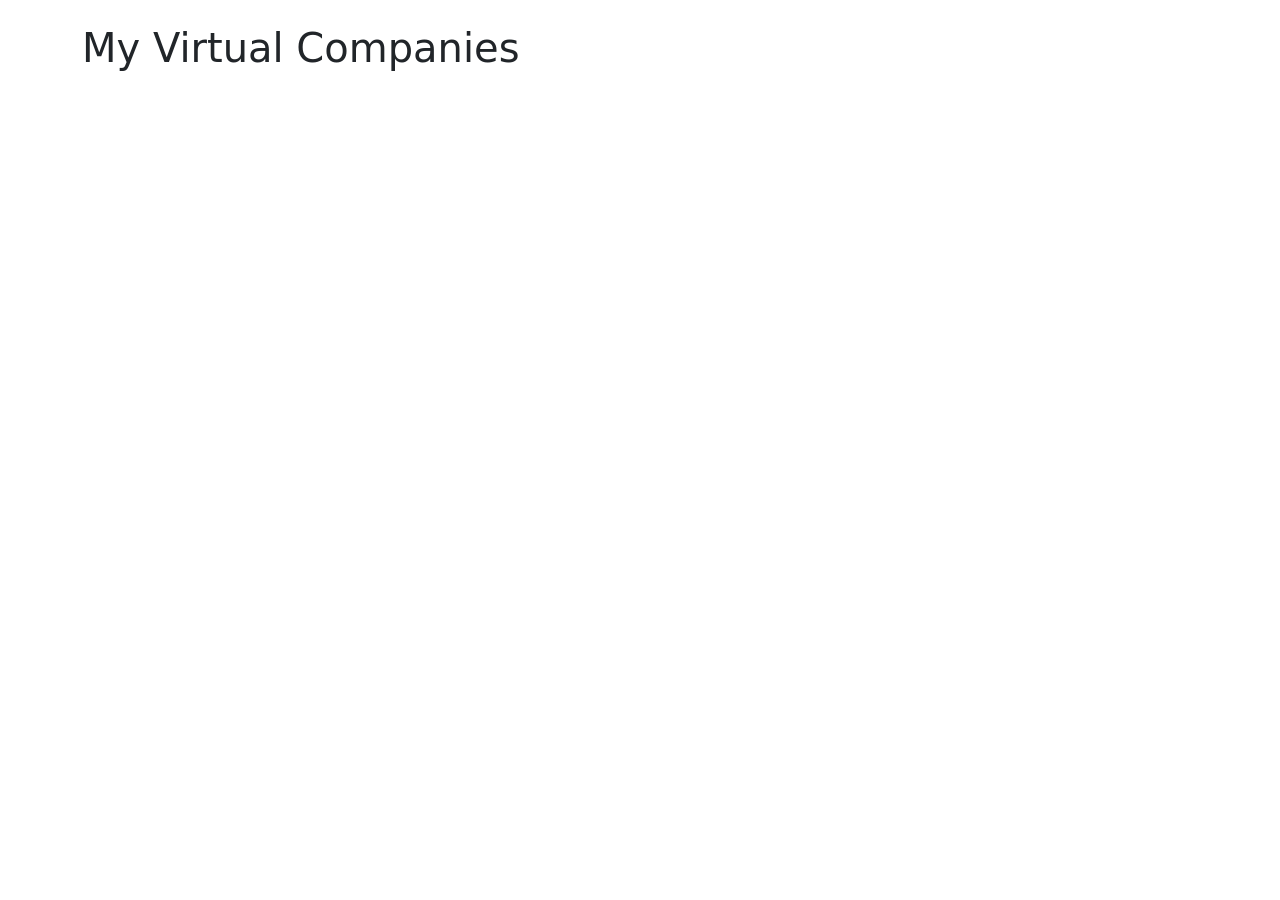
<file: pages/addCompany.html>
<!DOCTYPE html>
<html lang="en">
<head>
    <meta charset="UTF-8">
    <meta name="viewport" content="width=device-width, initial-scale=1.0">
    <title>Virtual Companies</title>
    <!-- Bootstrap CSS -->
    <link href="https://cdn.jsdelivr.net/npm/bootstrap@5.3.0-alpha1/dist/css/bootstrap.min.css" rel="stylesheet">
    <!-- Custom CSS -->
    <style>
        .company-list { margin-top: 20px; }
        .company-card { margin-bottom: 10px; cursor: pointer; }
        .action-btns { margin-top: 10px; }
        .product-list { margin-top: 10px; }
        .product-item { margin-bottom: 5px; }
        .no-products { color: grey; font-style: italic; }
    </style>
</head>
<body>
    <div class="container">
        <h1 class="my-4">My Virtual Companies</h1>
        <div class="row company-list">
            <!-- Company Cards will be dynamically inserted here -->
        </div>

        <!-- Modal for Co-founder and Product actions -->
        <div class="modal fade" id="companyModal" tabindex="-1" aria-labelledby="companyModalLabel" aria-hidden="true">
            <div class="modal-dialog">
                <div class="modal-content">
                    <div class="modal-header">
                        <h5 class="modal-title" id="companyModalLabel">Manage Company</h5>
                        <button type="button" class="btn-close" data-bs-dismiss="modal" aria-label="Close"></button>
                    </div>
                    <div class="modal-body">
                        <h6>Co-founder Actions</h6>
                        <div class="action-btns">
                            <button id="addCofounder" class="btn btn-primary w-100">Add Co-founder</button>
                            <button id="deleteCofounder" class="btn btn-danger w-100 mt-2">Delete Co-founder</button>
                        </div>
                        <hr>
                        <h6>Product Actions</h6>
                        <div class="product-list">
                            <!-- Product list will be dynamically inserted here -->
                        </div>
                        <div class="action-btns mt-3">
                            <button id="addProduct" class="btn btn-success w-100">Add Product</button>
                            <button id="deleteProduct" class="btn btn-danger w-100 mt-2">Delete Product</button>
                        </div>
                    </div>
                </div>
            </div>
        </div>
    </div>

    <!-- Bootstrap and custom scripts -->
    <script src="https://cdn.jsdelivr.net/npm/bootstrap@5.3.0-alpha1/dist/js/bootstrap.bundle.min.js"></script>
    <script>
        // Sample companies data
        const companies = [
            { id: 1, name: "Tech Innovators", cofounder: "John Doe", products: ["Product A", "Product B"] },
            { id: 2, name: "Design Studio", cofounder: "Jane Smith", products: ["Product X"] },
            { id: 3, name: "Creative Labs", cofounder: "Alice Johnson", products: ["Product M", "Product N", "Product O"] }
        ];

        // Function to render the companies list
        function renderCompanies() {
            const companyListDiv = document.querySelector('.company-list');
            companyListDiv.innerHTML = '';

            companies.forEach(company => {
                const companyCard = document.createElement('div');
                companyCard.classList.add('col-md-4');
                companyCard.classList.add('company-card');
                companyCard.innerHTML = `
                    <div class="card">
                        <div class="card-body">
                            <h5 class="card-title">${company.name}</h5>
                            <p class="card-text">Co-founder: ${company.cofounder}</p>
                            <button class="btn btn-info" onclick="showCompanyActions(${company.id})">Manage</button>
                        </div>
                    </div>
                `;
                companyListDiv.appendChild(companyCard);
            });
        }

        // Show modal to manage company (co-founder and products)
        function showCompanyActions(companyId) {
            const company = companies.find(c => c.id === companyId);

            // Set up modal actions for the selected company
            document.getElementById('addCofounder').onclick = () => addCofounder(companyId);
            document.getElementById('deleteCofounder').onclick = () => deleteCofounder(companyId);
            document.getElementById('addProduct').onclick = () => addProduct(companyId);
            document.getElementById('deleteProduct').onclick = () => deleteProduct(companyId);

            // Render products in the modal
            const productListDiv = document.querySelector('.product-list');
            productListDiv.innerHTML = '';

            if (company.products.length === 0) {
                productListDiv.innerHTML = '<p class="no-products">No products available</p>';
            } else {
                company.products.forEach((product, index) => {
                    const productItem = document.createElement('div');
                    productItem.classList.add('product-item');
                    productItem.textContent = product;
                    productListDiv.appendChild(productItem);
                });
            }

            // Show modal
            const myModal = new bootstrap.Modal(document.getElementById('companyModal'));
            myModal.show();
        }

        // Add a co-founder
        function addCofounder(companyId) {
            const newCofounder = prompt("Enter the name of the new co-founder:");
            if (newCofounder) {
                const company = companies.find(c => c.id === companyId);
                company.cofounder = newCofounder;
                renderCompanies();
                const myModal = bootstrap.Modal.getInstance(document.getElementById('companyModal'));
                myModal.hide();
            }
        }

        // Delete the co-founder
        function deleteCofounder(companyId) {
            const company = companies.find(c => c.id === companyId);
            if (confirm(Are you sure you want to delete the co-founder for ${company.name}?)) {
                company.cofounder = "None";
                renderCompanies();
                const myModal = bootstrap.Modal.getInstance(document.getElementById('companyModal'));
                myModal.hide();
            }
        }

        // Add a product
        function addProduct(companyId) {
            const newProduct = prompt("Enter the name of the new product:");
            if (newProduct) {
                const company = companies.find(c => c.id === companyId);
                company.products.push(newProduct);
                renderCompanies();
                const myModal = bootstrap.Modal.getInstance(document.getElementById('companyModal'));
                myModal.hide();
            }
        }

        // Delete a product
        function deleteProduct(companyId) {
            const company = companies.find(c => c.id === companyId);
            const productToDelete = prompt("Enter the product name to delete:");
            const productIndex = company.products.indexOf(productToDelete);
            if (productIndex !== -1 && confirm(Are you sure you want to delete the product ${productToDelete}?)) {
                company.products.splice(productIndex, 1);
                renderCompanies();
                const myModal = bootstrap.Modal.getInstance(document.getElementById('companyModal'));
                myModal.hide();
            } else {
                alert("Product not found!");
            }
        }

        // Initial render
        renderCompanies();
    </script>
</body>
</html>
</file>
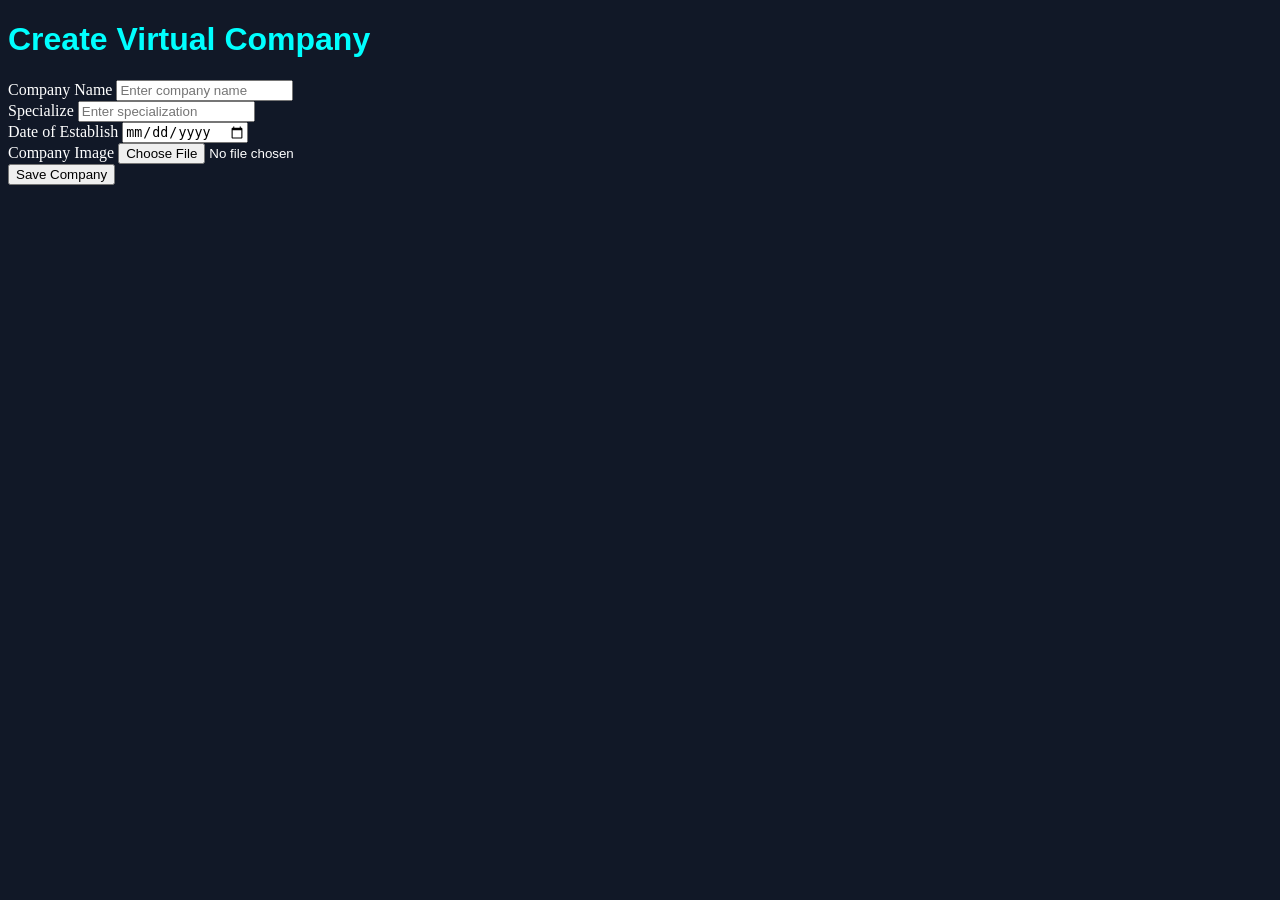
<file: pages/create.html>
<!DOCTYPE html>
<html lang="en">
  <head>
    <meta charset="UTF-8" />
    <meta name="viewport" content="width=device-width, initial-scale=1.0" />
    <title>Create Virtual Company</title>
    <style>
      body {
        background-color: #111827;
        color: white;
      }
      h1 {
        font-family: "Arial", sans-serif;
        font-weight: bold;
        color: cyan;
      }
    </style>
  </head>
  <body>
    <div class="container mt-5">
      <h1 class="text-center">Create Virtual Company</h1>
      <form id="companyForm" class="mt-4">
        <div class="mb-3">
          <label for="companyName" class="form-label">Company Name</label>
          <input
            type="text"
            class="form-control"
            id="companyName"
            placeholder="Enter company name"
            required
          />
        </div>
        <div class="mb-3">
          <label for="specialize" class="form-label">Specialize</label>
          <input
            type="text"
            class="form-control"
            id="specialize"
            placeholder="Enter specialization"
            required
          />
        </div>
        <div class="mb-3">
          <label for="dateOfEstablish" class="form-label"
            >Date of Establish</label
          >
          <input
            type="date"
            class="form-control"
            id="dateOfEstablish"
            required
          />
        </div>
        <div class="mb-3">
          <label for="companyImage" class="form-label">Company Image</label>
          <input
            type="file"
            class="form-control"
            id="companyImage"
            accept="image/*"
            required
          />
        </div>
        <button type="submit" class="btn btn-primary w-100">
          Save Company
        </button>
      </form>
    </div>

    <script>
      document
        .getElementById("companyForm")
        .addEventListener("submit", function (e) {
          e.preventDefault();

          const companyName = document.getElementById("companyName").value;
          const specialize = document.getElementById("specialize").value;
          const dateOfEstablish =
            document.getElementById("dateOfEstablish").value;
          const companyImage = document.getElementById("companyImage").files[0];

          if (!companyImage) {
            alert("Please upload an image for the company.");
            return;
          }

          const formData = new FormData();
          formData.append("companyName", companyName);
          formData.append("specialize", specialize);
          formData.append("dateOfEstablish", dateOfEstablish);
          formData.append("companyImage", companyImage);

          fetch("https://example.com/api/virtual-companies", {
            method: "POST",
            body: formData,
          })
            .then((response) => {
              if (response.ok) {
                alert("Company saved successfully!");
                document.getElementById("companyForm").reset();
              } else {
                alert("Failed to save the company.");
              }
            })
            .catch((error) => {
              console.error("Error:", error);
              alert("An error occurred while saving the company.");
            });
        });
    </script>
  </body>
</html>
</file>
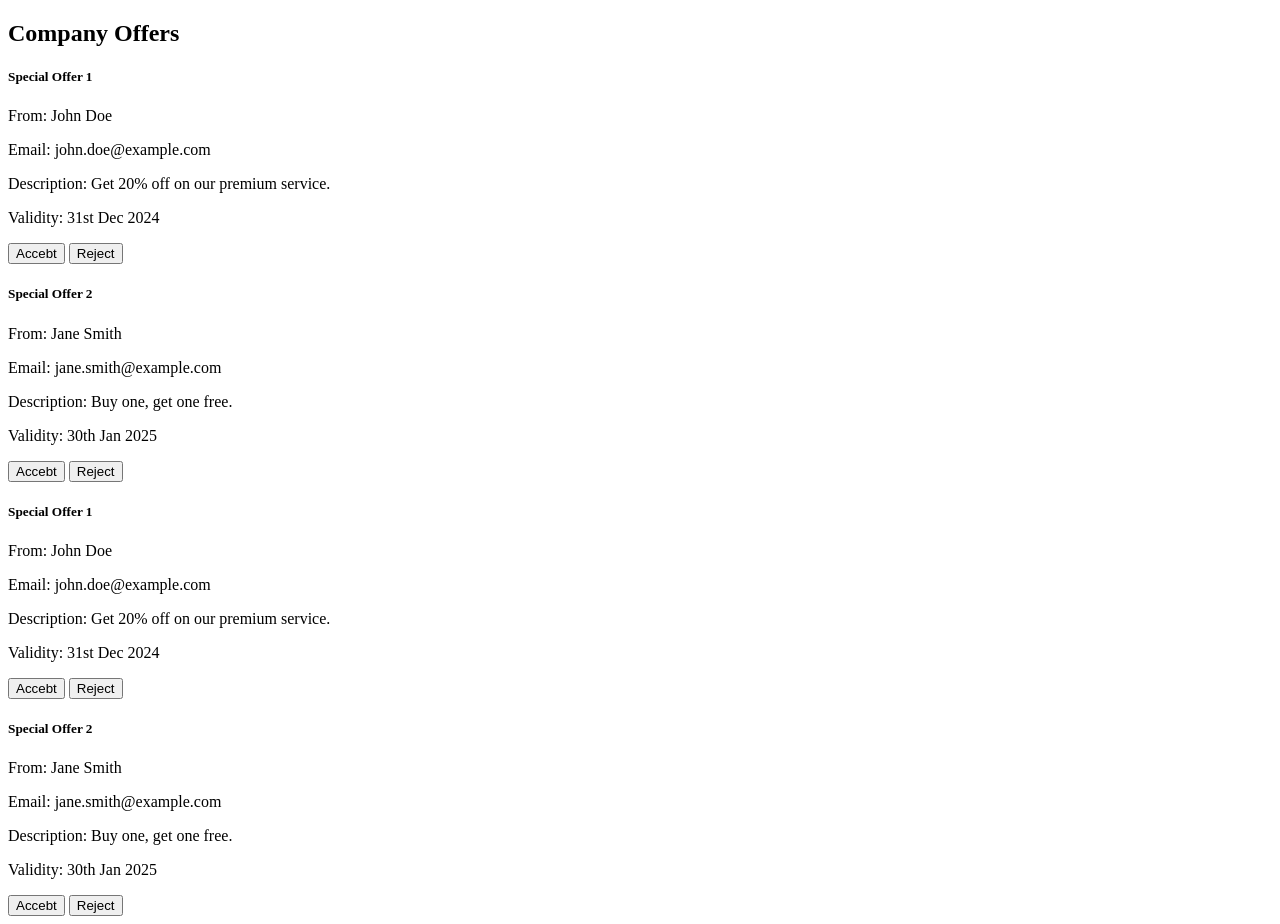
<file: pages/offers.html>
<!DOCTYPE html>
<html lang="en">
  <head>
    <meta charset="UTF-8" />
    <meta name="viewport" content="width=device-width, initial-scale=1.0" />
    <title>Offers</title>
  </head>
  <body>
    <div class="container my-5">
      <h2 class="mb-4">Company Offers</h2>
      <div class="row offers">
        <div class="col-md-6 mb-4">
          <div class="card">
            <div class="card-body">
              <h5 class="card-title">Special Offer 1</h5>
              <p>From: John Doe</p>
              <p>Email: john.doe@example.com</p>
              <p>Description: Get 20% off on our premium service.</p>
              <p>Validity: 31st Dec 2024</p>
              <div class="offer-buttons">
                <button class="btn success w-25">Accebt</button>
                <button class="btn error w-25">Reject</button>
              </div>
            </div>
          </div>
        </div>
        <div class="col-md-6 mb-4">
          <div class="card">
            <div class="card-body">
              <h5 class="card-title">Special Offer 2</h5>
              <p>From: Jane Smith</p>
              <p>Email: jane.smith@example.com</p>
              <p>Description: Buy one, get one free.</p>
              <p>Validity: 30th Jan 2025</p>
              <div class="offer-buttons">
                <button class="btn success w-25">Accebt</button>
                <button class="btn error w-25">Reject</button>
              </div>
            </div>
          </div>
        </div>
      </div>
      <div class="row offers">
        <div class="col-md-6 mb-4">
          <div class="card">
            <div class="card-body">
              <h5 class="card-title">Special Offer 1</h5>
              <p>From: John Doe</p>
              <p>Email: john.doe@example.com</p>
              <p>Description: Get 20% off on our premium service.</p>
              <p>Validity: 31st Dec 2024</p>
              <div class="offer-buttons">
                <button class="btn success w-25">Accebt</button>
                <button class="btn error w-25">Reject</button>
              </div>
            </div>
          </div>
        </div>
        <div class="col-md-6 mb-4">
          <div class="card">
            <div class="card-body">
              <h5 class="card-title">Special Offer 2</h5>
              <p>From: Jane Smith</p>
              <p>Email: jane.smith@example.com</p>
              <p>Description: Buy one, get one free.</p>
              <p>Validity: 30th Jan 2025</p>
              <div class="offer-buttons">
                <button class="btn success w-25">Accebt</button>
                <button class="btn error w-25">Reject</button>
              </div>
            </div>
          </div>
        </div>
      </div>
    </div>
  </body>
</html>
</file>
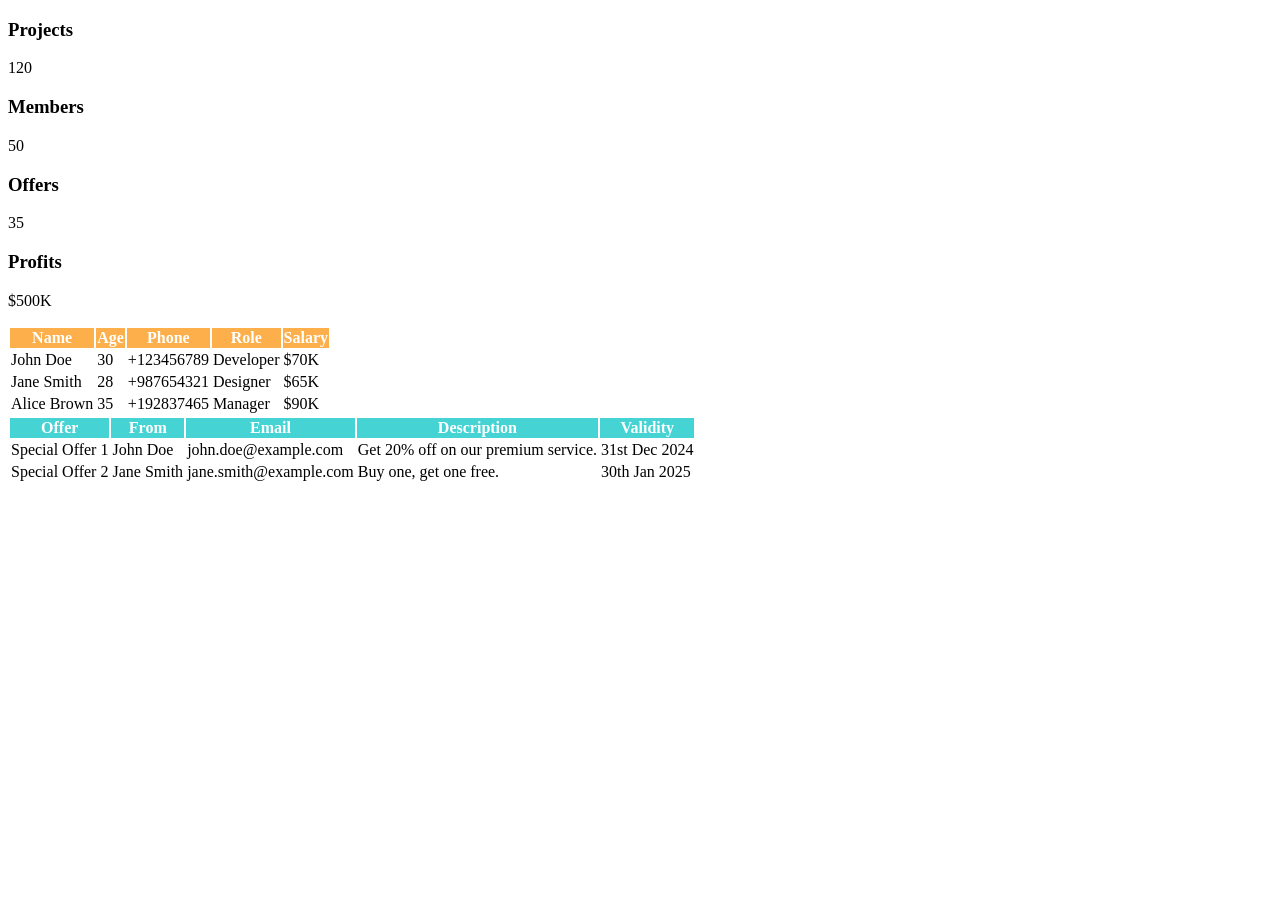
<file: pages/summary.html>
<!DOCTYPE html>
<html lang="en">
  <head>
    <meta charset="UTF-8" />
    <meta name="viewport" content="width=device-width, initial-scale=1.0" />
    <title>Company Dashboard</title>
  </head>
  <body>
    <div class="container my-5 summary">
      <div class="row text-center">
        <div class="col-md-3">
          <div class="card projects-card p-4">
            <h3>Projects</h3>
            <p>120</p>
          </div>
        </div>
        <div class="col-md-3">
          <div class="card members-card p-4">
            <h3>Members</h3>
            <p>50</p>
          </div>
        </div>
        <div class="col-md-3">
          <div class="card offers-card p-4">
            <h3>Offers</h3>
            <p>35</p>
          </div>
        </div>
        <div class="col-md-3">
          <div class="card profits-card p-4">
            <h3>Profits</h3>
            <p>$500K</p>
          </div>
        </div>
      </div>
      <table class="table table-responsive mt-4">
        <thead style="background-color: hsl(34, 97%, 64%); color: #fff">
          <tr>
            <th>Name</th>
            <th>Age</th>
            <th>Phone</th>
            <th>Role</th>
            <th>Salary</th>
          </tr>
        </thead>
        <tbody>
          <tr>
            <td>John Doe</td>
            <td>30</td>
            <td>+123456789</td>
            <td>Developer</td>
            <td>$70K</td>
          </tr>
          <tr>
            <td>Jane Smith</td>
            <td>28</td>
            <td>+987654321</td>
            <td>Designer</td>
            <td>$65K</td>
          </tr>
          <tr>
            <td>Alice Brown</td>
            <td>35</td>
            <td>+192837465</td>
            <td>Manager</td>
            <td>$90K</td>
          </tr>
        </tbody>
      </table>
      <table class="table table-responsive mt-4">
        <thead style="background-color: hsl(180, 62%, 55%); color: #fff">
          <tr>
            <th>Offer</th>
            <th>From</th>
            <th>Email</th>
            <th>Description</th>
            <th>Validity</th>
          </tr>
        </thead>
        <tbody>
          <tr>
            <td>Special Offer 1</td>
            <td>John Doe</td>
            <td>john.doe@example.com</td>
            <td>Get 20% off on our premium service.</td>
            <td>31st Dec 2024</td>
          </tr>
          <tr>
            <td>Special Offer 2</td>
            <td>Jane Smith</td>
            <td>jane.smith@example.com</td>
            <td>Buy one, get one free.</td>
            <td>30th Jan 2025</td>
          </tr>
        </tbody>
      </table>
    </div>
  </body>
</html>
</file>
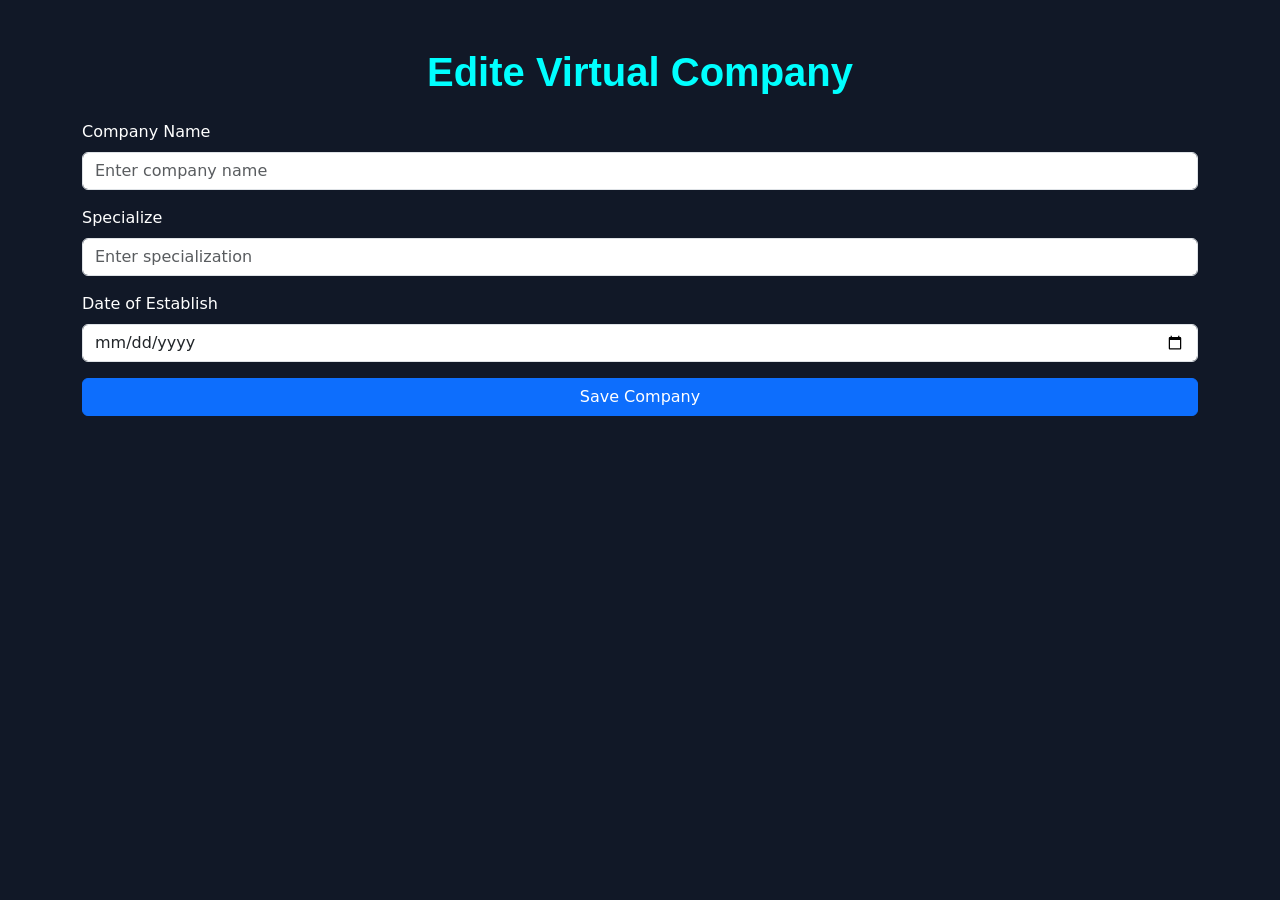
<file: pages/updateCompany.html>
<!DOCTYPE html>
<html lang="en">

<head>
    <meta charset="UTF-8" />
    <meta name="viewport" content="width=device-width, initial-scale=1.0" />
    <title>Create Virtual Company</title>
    <link href="https://cdn.jsdelivr.net/npm/bootstrap@5.3.0/dist/css/bootstrap.min.css" rel="stylesheet" />
    <style>
        body {
            background-color: #111827;
            color: white;
        }

        h1 {
            font-family: "Arial", sans-serif;
            font-weight: bold;
            color: cyan;
        }
    </style>
</head>

<body>
    <div class="container mt-5">
        <h1 class="text-center">Edite Virtual Company</h1>
        <form id="companyForm" class="mt-4">
            <div class="mb-3">
                <label for="companyName" class="form-label">Company Name</label>
                <input type="text" class="form-control" id="companyName" placeholder="Enter company name" required />
            </div>
            <div class="mb-3">
                <label for="specialize" class="form-label">Specialize</label>
                <input type="text" class="form-control" id="specialize" placeholder="Enter specialization" required />
            </div>
            <div class="mb-3">
                <label for="dateOfEstablish" class="form-label">Date of Establish</label>
                <input type="date" class="form-control" id="dateOfEstablish" required />
            </div>
            <button type="submit" class="btn btn-primary w-100">
                Save Company
            </button>
        </form>
    </div>

    <script src="https://cdn.jsdelivr.net/npm/bootstrap@5.3.0/dist/js/bootstrap.bundle.min.js"></script>
    <script>
        var xhr = new XMLHttpRequest();
        xhr.open("get", "http://localhost:5500/data/companies.json")
        xhr.onreadystatechange = function () {
            if (xhr.readyState == 4)
                if (xhr.status == 200) {
                    var response = JSON.parse(xhr.responseText);
                     document.getElementById("companyName").value=response[1].name;
                     document.getElementById("specialize").value=response[1].specialization;
                    document.getElementById("dateOfEstablish").value=response[1].createdAt;
                }
        }
        xhr.send();
        document
            .getElementById("companyForm")
            .addEventListener("submit", function (e) {
                e.preventDefault();

                const companyName = document.getElementById("companyName").value;
                const specialize = document.getElementById("specialize").value;
                const dateOfEstablish =
                    document.getElementById("dateOfEstablish").value;
                const companyImage = document.getElementById("companyImage").files[0];

                if (!companyImage) {
                    alert("Please upload an image for the company.");
                    return;
                }

                const formData = new FormData();
                formData.append("companyName", companyName);
                formData.append("specialize", specialize);
                formData.append("dateOfEstablish", dateOfEstablish);
                formData.append("companyImage", companyImage);

                fetch("https://example.com/api/virtual-companies", {
                    method: "POST",
                    body: formData,
                })
                    .then((response) => {
                        if (response.ok) {
                            alert("Company saved successfully!");
                            document.getElementById("companyForm").reset();
                        } else {
                            alert("Failed to save the company.");
                        }
                    })
                    .catch((error) => {
                        console.error("Error:", error);
                        alert("An error occurred while saving the company.");
                    });
            });
    </script>
</body>
</html>
</file>
